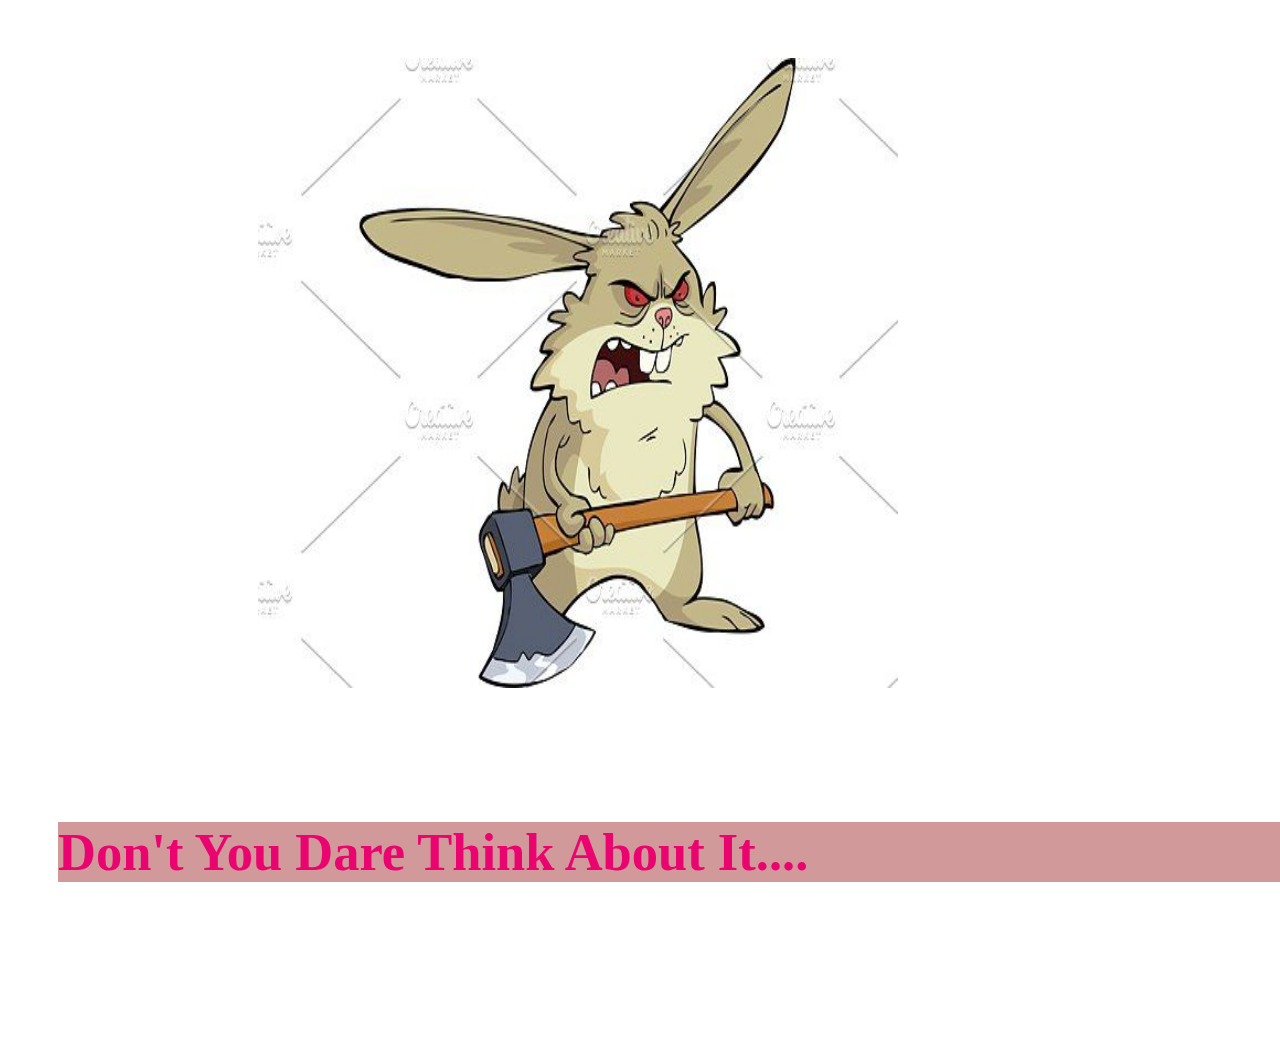
<file: Pday/no.html>
<!DOCTYPE html>
<html lang="en">
<head>
    <meta charset="UTF-8">
    <meta name="viewport" content="width=device-width, initial-scale=1.0">
    <link rel="stylesheet" href="style.css">
    <title>HaHa DDon't You Dare </title>
</head>
<body>
   
    <div class="container1">
       <img src="image/noback.jpg" alt="" class="dead">
    </div>
    <div class="message2">
        <h2 >Don't You Dare Think About It.... </h2>
    </div>
   
</body>
</html>
</file>
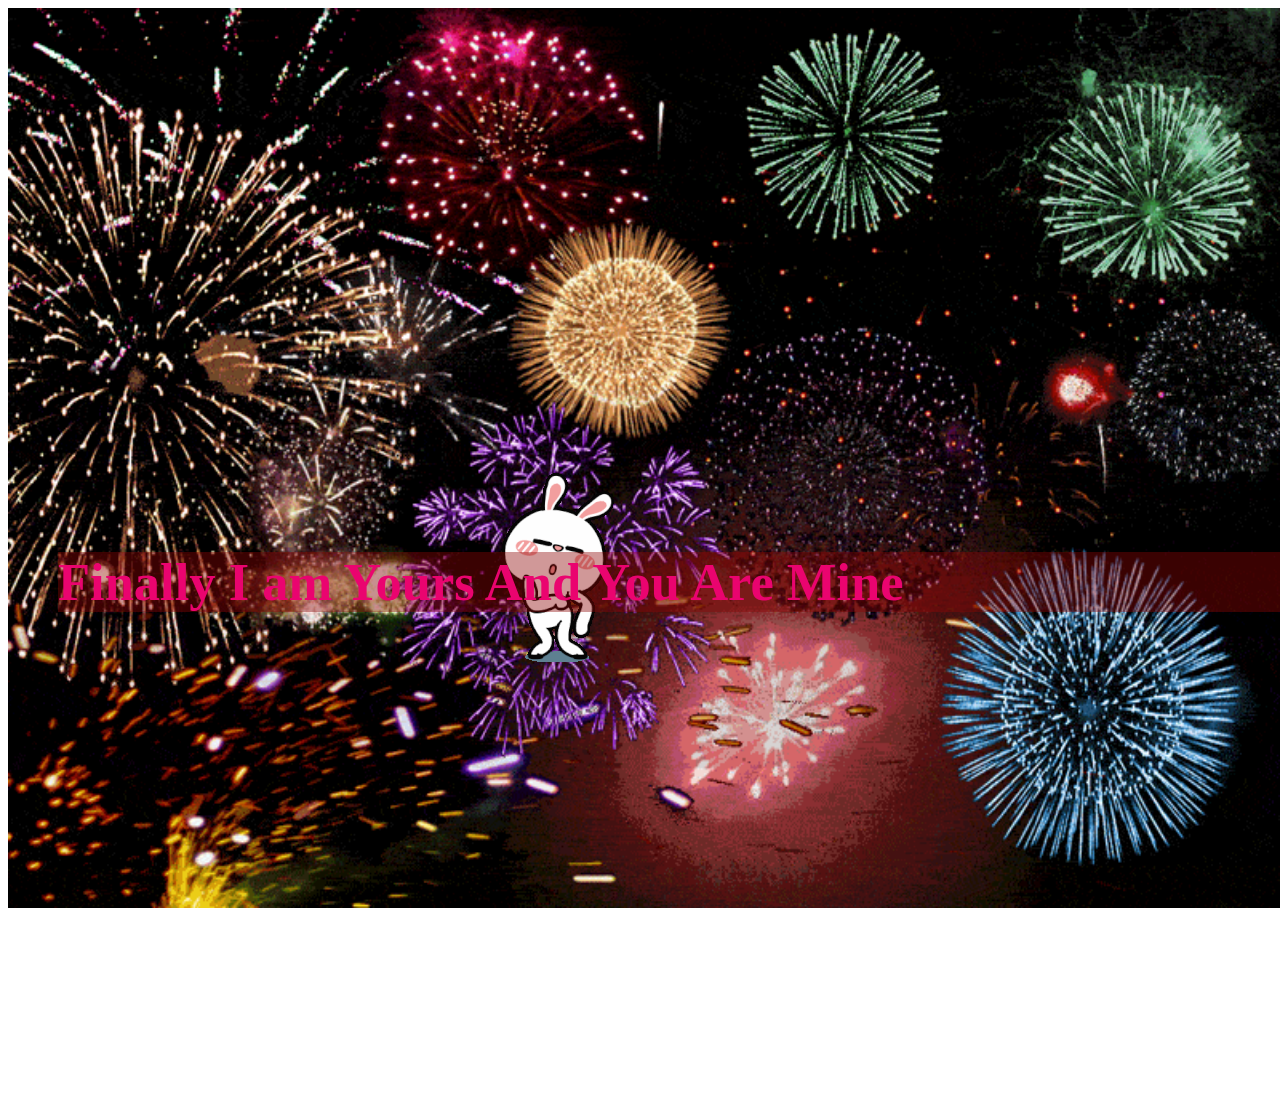
<file: Pday/yes.html>
<!DOCTYPE html>
<html lang="en">
<head>
    <meta charset="UTF-8">
    <meta name="viewport" content="width=device-width, initial-scale=1.0">
    <link rel="stylesheet" href="style.css">
    <title>hurrrrrayyyyyyyy </title>
</head>
<body>
   
    <div class="container1">
     
        <img src="image/firework.gif" alt="" class="bg">
       <img src="image/dance-dancing.gif" alt="" class="dance">
    </div>
    <div class="message">
        <h2 >Finally I am Yours And You Are Mine </h2>
    </div>
   
</body>
</html>
</file>
<file: Pday/style.css>
.container {
    background: rgb(203, 44, 182);
    height: 100vh;
    width: 100vw;
}

.asking {
    color: rgb(0, 0, 0);
    position: relative;
    bottom: 445px;
    left: 270px;
    font-size: larger;
}

.main {
    display: block;
    position: relative;
    left: 270px;
    top: 100px;

}

.main img {
    border-radius: 50%;
}

.yesbutton {
    display: block;
    position: relative;
    left: 290px;
    top: 130px;
}

.ybtn {
    border: 2px solid rgb(214, 125, 199);
    border-radius: 40%;
    height: 35px;
    width: 90px;
    color: rgb(255, 255, 255);
    background-color: rgb(255 123 211 / 46%);
}

.yup {

    border-radius: 40%;
    height: 35px;
    width: 90px;
    color: rgb(255, 255, 255);

}
.yupno {

    border-radius: 40%;
    height: 35px;
    width: 90px;
    color: rgb(255, 255, 255);

}

.yup:hover {

    color: black;
    font-size: 20px;
}
.yupno:hover {

    color: black;
    font-size: 20px;
}

.nobutton {
    display: block;
    position: relative;
    left: 600px;
    top: 90px;
}

.nobtn {
    border: 2px solid rgb(214, 125, 199);
    border-radius: 40%;
    height: 35px;
    width: 90px;
    color: rgb(255, 255, 255);
    background-color: rgb(255 123 211 / 46%);
}


.nobtn:hover {

    color: black;
    background-color: rgb(252, 191, 250);
    font-size: 20px;
}

.container1 {
    height: 100vh;
    width: 100vw;
}

.bg {
    height: 100vh;
    width: 100vw;
}

.dance {

    position: relative;
    left: 33%;
    bottom: 50%;
}

.message {
    background-color: rgba(141, 6, 6, 0.408);
    font-size: 35px;
    color: rgb(234, 4, 111);
    display: block;
    position: relative;
    left: 50px;
    right: 0px;
    bottom: 400px;
}

.message2 {
    background-color: rgba(141, 6, 6, 0.408);
    font-size: 35px;
    color: rgb(234, 4, 111);
    display: block;
    position: relative;
    left: 50px;
    right: 0px;
    bottom: 130px;
}

.dead {
    margin: 50px;
    margin-left: 250px;
    height: 70vh;
    width: 50vw;
}
</file>
